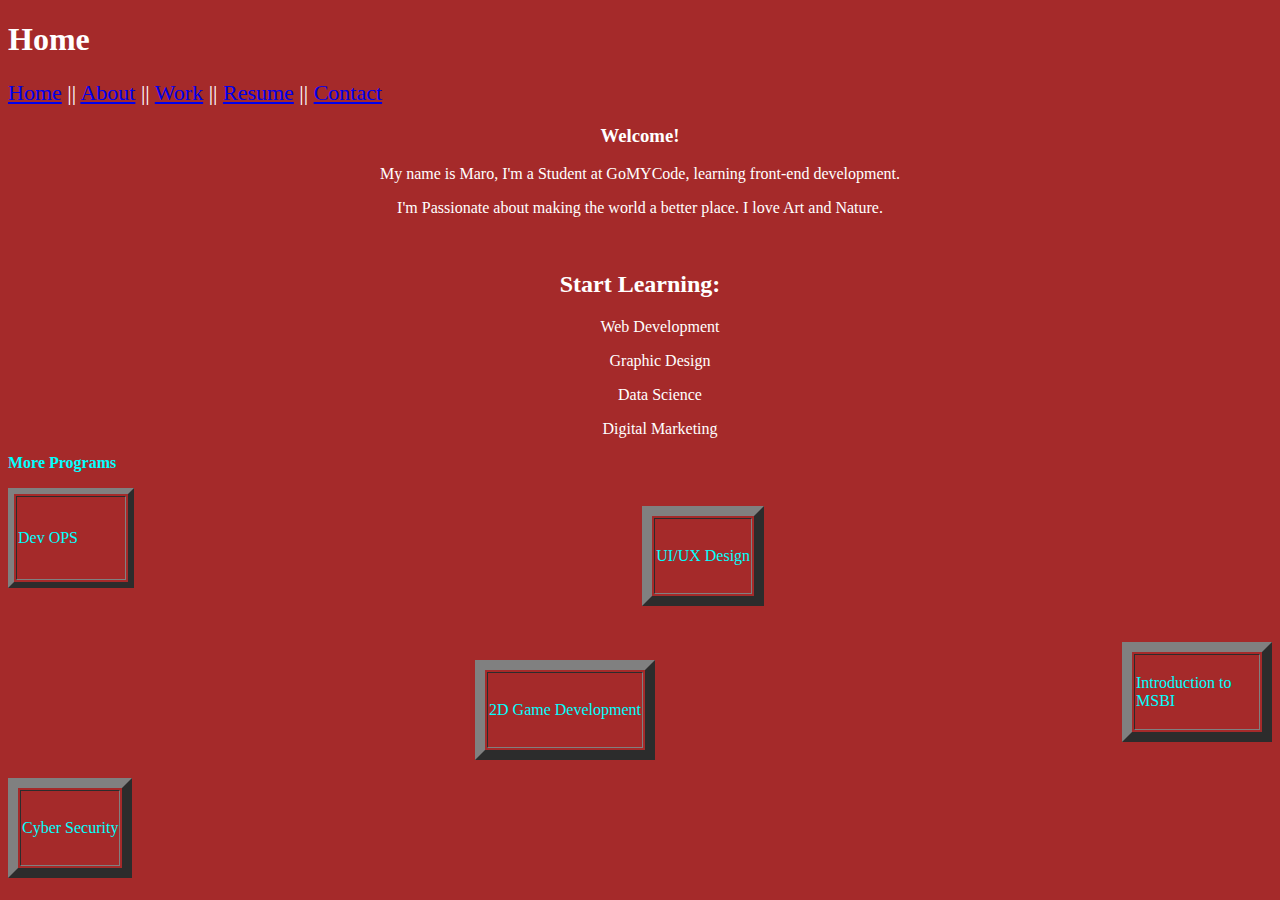
<file: index.html>
<!DOCTYPE html>
<html lang="en">
<head>
    <meta charset="UTF-8">
    <meta http-equiv="X-UA-Compatible" content="IE=edge">
    <meta name="viewport" content="width=device-width, initial-scale=1.0">
    <title>My First Web Page</title>
    <link rel="stylesheet" href="./CSS/style.css">
</head>
<body style="background-color: brown;color: white; " >
    <h1> Home</h1>
    <nav class="gen"  >
        <a href="./index.html"> Home</a> ||
        <a href="./about.html"> About</a> ||
        <a href="./work.html"> Work</a> ||
        <a href="./resume.html"> Resume</a> ||
        <a href="./contact.html"> Contact</a>
    </nav>
    <div align="middle">
        <h3> Welcome!</h3>
        <P> My name is Maro, I'm a Student at GoMYCode, learning front-end development. </P>
        <p> I'm Passionate about making the world a better place. I love Art and Nature.</p>
    </div>
    <br>

    <div align="middle">
        <h2> Start Learning:</h2>
        <li >
            <ul> Web Development</ul>
            <ul> Graphic Design</ul>
            <ul> Data Science </ul>
            <ul> Digital Marketing</ul>

        </li>
        <p align="left" style="color: aqua; "> <strong> More Programs</strong> </p>

        <table width="10%" align="left" style="color: aqua; "" border="6" height="100" >
            <tr  >
                <td > Dev OPS</td>
    
            </tr>
        </table> <br>
        
        <table style="color: aqua;" border="10px" height="100">
            <tr>
                <td >  UI/UX Design</td>
            </tr>
        </table>
        <br>
         <br>

        <table align="right" style="color: aqua;" border="10" height="100" width="150">
            <tr>
                <td> Introduction to MSBI </td>
            </tr>

        </table>
        <br>

        <table style="color: aqua;" border="10" height="100">
            <tr>
                <td> 2D Game Development </td>
            </tr>
        </table>
        <br>
        <table align="left" style="color: aqua;" border="10px" height="100">
            <tr>
                <td>
                    Cyber Security

                </td>
            </tr>
        </table>
    </div>
    <footer>
        <p></p>
    </footer>
    
</body>
</html>
</file>
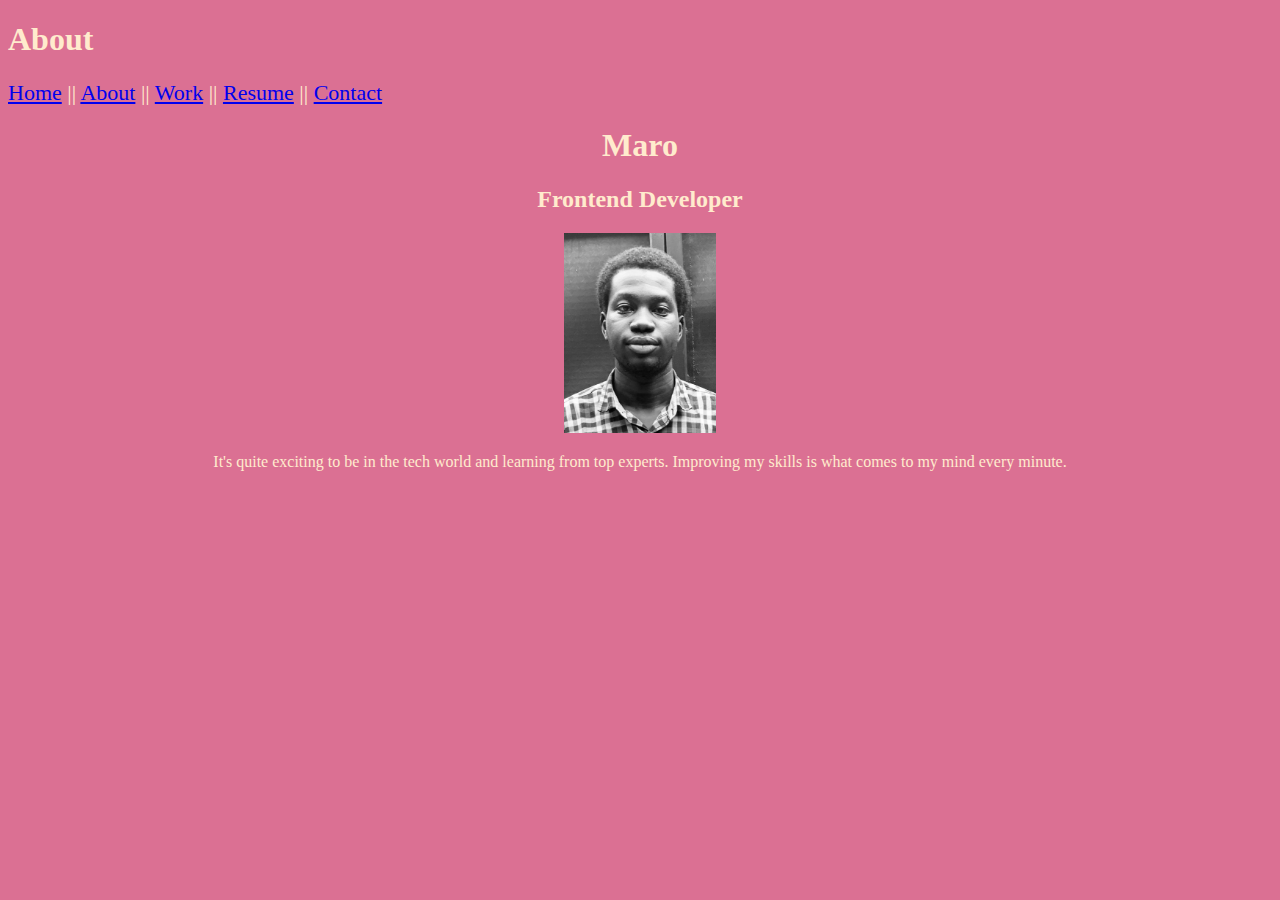
<file: about.html>
<!DOCTYPE html>
<html lang="en">
<head>
    <meta charset="UTF-8">
    <meta http-equiv="X-UA-Compatible" content="IE=edge">
    <meta name="viewport" content="width=device-width, initial-scale=1.0">
    <title>Document</title>
    <link rel="stylesheet" href="./CSS/style.css">
</head>
<body style="background-color: palevioletred; color: blanchedalmond;" >
    <h1> About</h1>

    <nav class="gen" >
        <a href="./index.html"> Home</a> ||
        <a href="./about.html"> About</a> ||
        <a href="./work.html"> Work</a> ||
        <a href="./resume.html"> Resume</a> ||
        <a href="./contact.html"> Contact</a>
    </nav>
    <div align="middle">
        <h1> Maro</h1>
        <h2> Frontend Developer</h2>
        <img height="200" src="./my pic.jpg" alt="myself">
        <p> It's quite exciting to be in the tech world and learning from top experts. Improving my skills is what comes to my mind every minute.</p>
        

    </div>
   
</body>
</html>
</file>
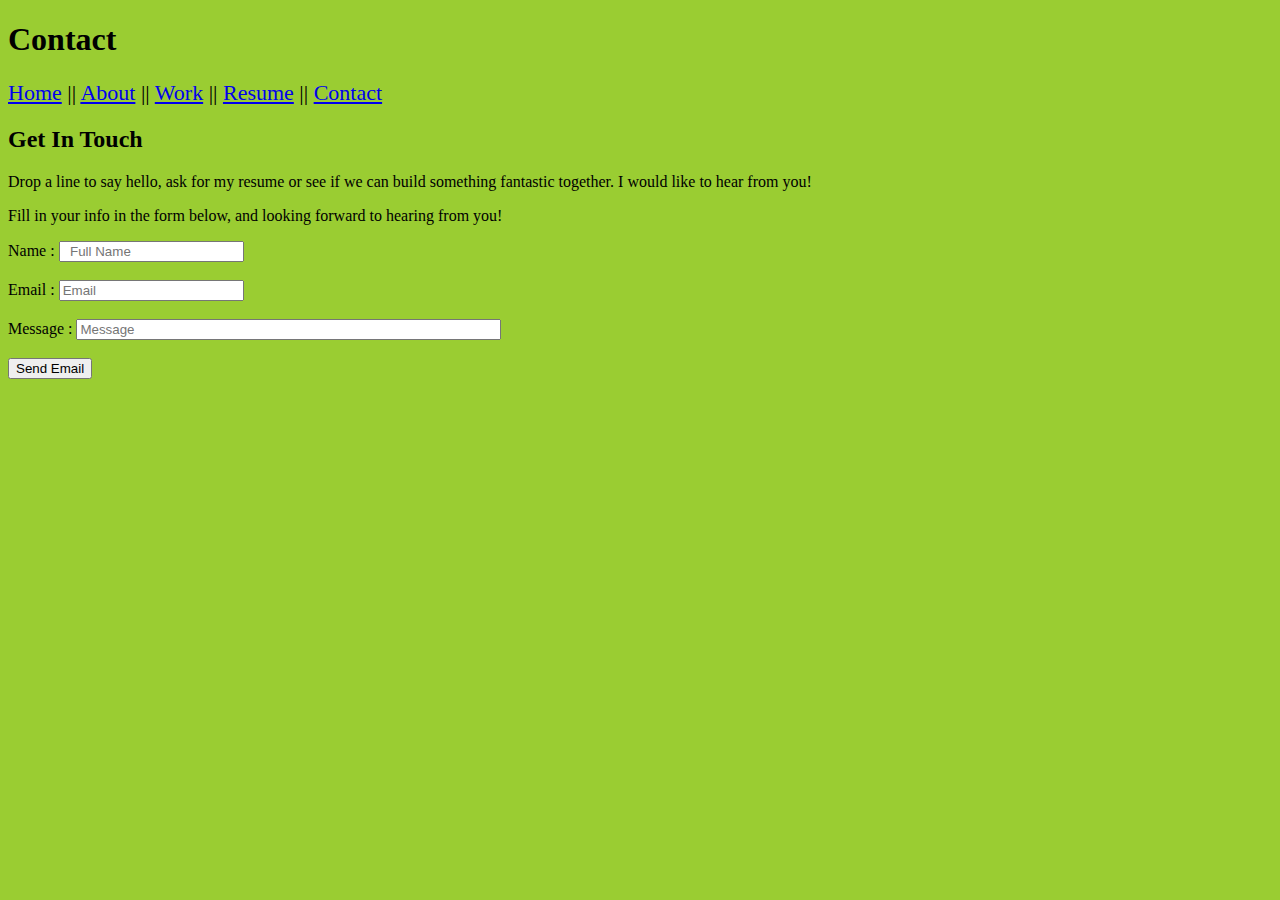
<file: contact.html>
<!DOCTYPE html>
<html lang="en">
<head>
    <meta charset="UTF-8">
    <meta http-equiv="X-UA-Compatible" content="IE=edge">
    <meta name="viewport" content="width=device-width, initial-scale=1.0">
    <title>Document</title>
    <link rel="stylesheet" href="./CSS/style.css">
</head>
<body style="background-color: yellowgreen;">
    <h1> Contact</h1>
    <nav class="gen">
        <a href="./index.html"> Home</a> ||
        <a href="./about.html"> About</a> ||
        <a href="./work.html"> Work</a> ||
        <a href="./resume.html"> Resume</a> ||
        <a href="./contact.html"> Contact</a>
    </nav>
    <div>
        <h2> Get In Touch</h2>
        <p> Drop a line to say hello, ask for my resume or see if we can build something fantastic together. I would like to hear from you! </p>
        <p> Fill in your info in the form below, and looking forward to hearing from you!</p>

        <form action="">
            <label for="Name"> Name : </label>
            <input name="Full name"  type="text" placeholder="  Full Name"><br> <br>

            <label for="Email:"> Email : </label>
            <input name="Email" type="email" placeholder="Email" ><br> <br>
            <label for="Message"> Message : </label>
            <input type="text" placeholder="Message" size="50"> <br> <br>
            
            <button> Send Email</button>
        </form>


    </div>
    
</body>
</html>
</file>
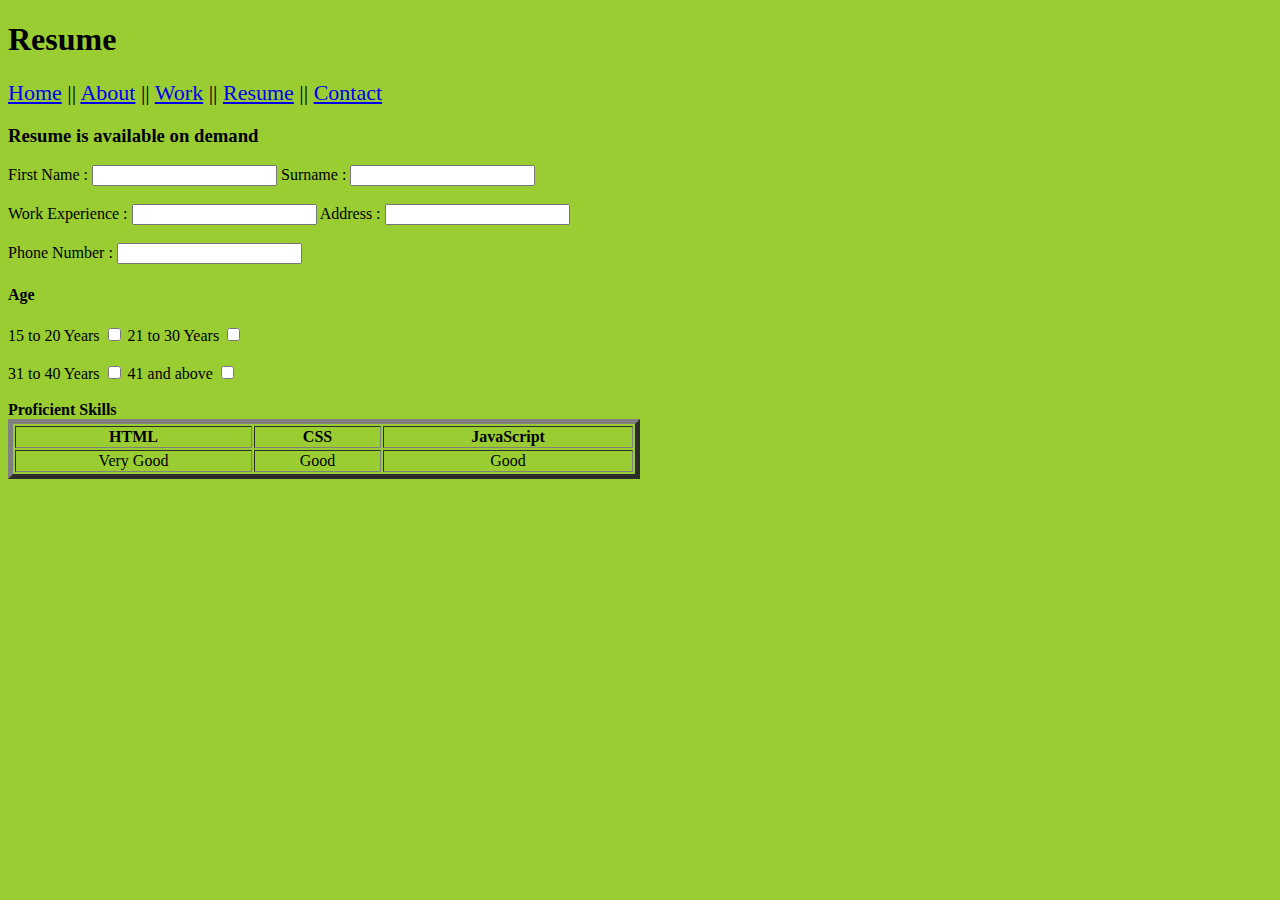
<file: resume.html>
<!DOCTYPE html>
<html lang="en">
<head>
    <meta charset="UTF-8">
    <meta http-equiv="X-UA-Compatible" content="IE=edge">
    <meta name="viewport" content="width=device-width, initial-scale=1.0">
    <title>Document</title>
    <link rel="stylesheet" href="./CSS/style.css">
</head>
<body  style="background-color: yellowgreen;">
    <h1> Resume</h1>
    <nav class="gen" >
        <a href="./index.html"> Home</a> ||
        <a href="./about.html"> About</a> ||
        <a href="./work.html"> Work</a> ||
        <a href="./resume.html"> Resume</a> ||
        <a href="./contact.html"> Contact</a>
    </nav>
    <h3> Resume is available on demand</h3>


    <form height="60% action=">
        <label for="First Name">First Name : </label>
        <input type="text">
        <label for="Surname">Surname :</label>
        <input type="text"><br><br>
        <label for=" Work Experience">Work Experience :</label>
        <input type="text">
        <label for="Address">Address :</label>
        <input type="text"> <br> <br>
        <label for="Phone Number"> Phone Number : </label>
        <input maxlength="11"  type="number">

        <h4> Age</h4>
        <label for=""> 15 to 20 Years</label>
        <input type="checkbox">
        <label for="">21 to 30 Years</label>
        <input type="checkbox"> <br> <br>
        <label for=""> 31 to 40 Years</label>
        <input type="checkbox">
        <label for=""> 41 and above</label>
        <input type="checkbox">
    </form><br>

    <table border="5" height="60"  width="50%"> 
        <b> Proficient Skills </b>
        <tr>
            <th> HTML</th>
            <th> CSS</th>
            <th> JavaScript</th>
        </tr>
        <tr align="middle">
            <td> Very Good</td>
            <td> Good</td>
            <td> Good </td>
            
        </tr>
    </table>

    
    
    
    
</body>
</html>
</file>
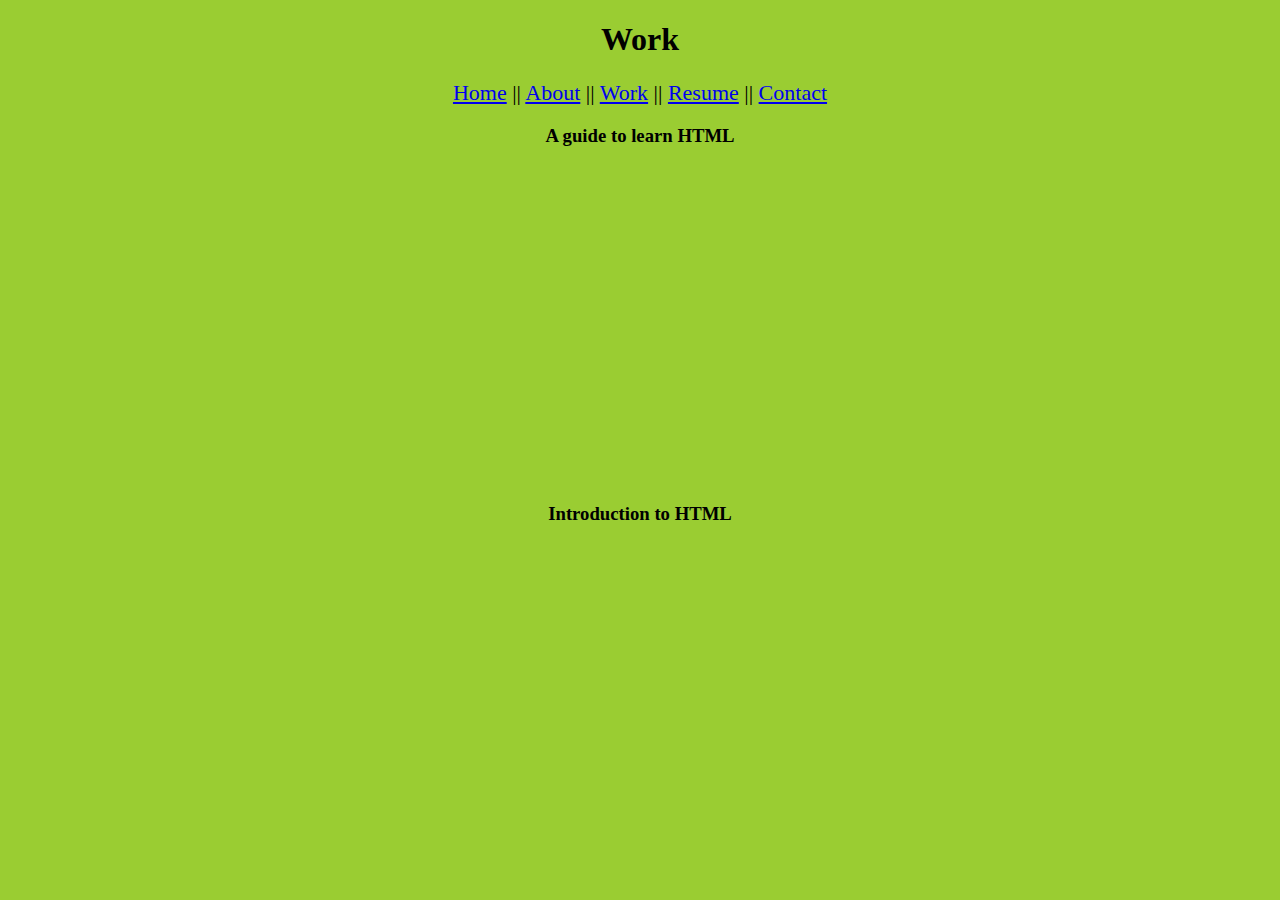
<file: work.html>
<!DOCTYPE html>
<html lang="en">
<head>
    <meta charset="UTF-8">
    <meta http-equiv="X-UA-Compatible" content="IE=edge">
    <meta name="viewport" content="width=device-width, initial-scale=1.0">
    <title>Document</title>
    <link rel="stylesheet" href="./CSS/style.css">
</head>
<body bgcolor="yellowgreen" align="middle">
    <h1> Work</h1>
    <nav class="gen" >
        <a href="./index.html"> Home</a> ||
        <a href="./about.html"> About</a> ||
        <a href="./work.html"> Work</a> ||
        <a href="./resume.html"> Resume</a> ||
        <a href="./contact.html"> Contact</a>
    </nav>

    <h3 align="middle"> A guide to learn HTML</h3>

    <div align="middle">
        <iframe  width="560" height="315" src="https://www.youtube.com/embed/MDLn5-zSQQI" title="YouTube video player" frameborder="0" allow="accelerometer; autoplay; clipboard-write; encrypted-media; gyroscope; picture-in-picture; web-share" allowfullscreen></iframe>

    </div>
    <h3 align="middle"> Introduction to HTML</h3>
    <div align="middle">
        <iframe width="560" height="315" src="https://www.youtube.com/embed/ewZ_YWbIWXI" title="YouTube video player" frameborder="0" allow="accelerometer; autoplay; clipboard-write; encrypted-media; gyroscope; picture-in-picture; web-share" allowfullscreen></iframe>
    </div>


   


    
    
</body>
</html>
</file>
<file: CSS/style.css>
.gen {
    display: inline;
    font-family: 'Roboto'; font-size: 22px;
    
}
</file>
